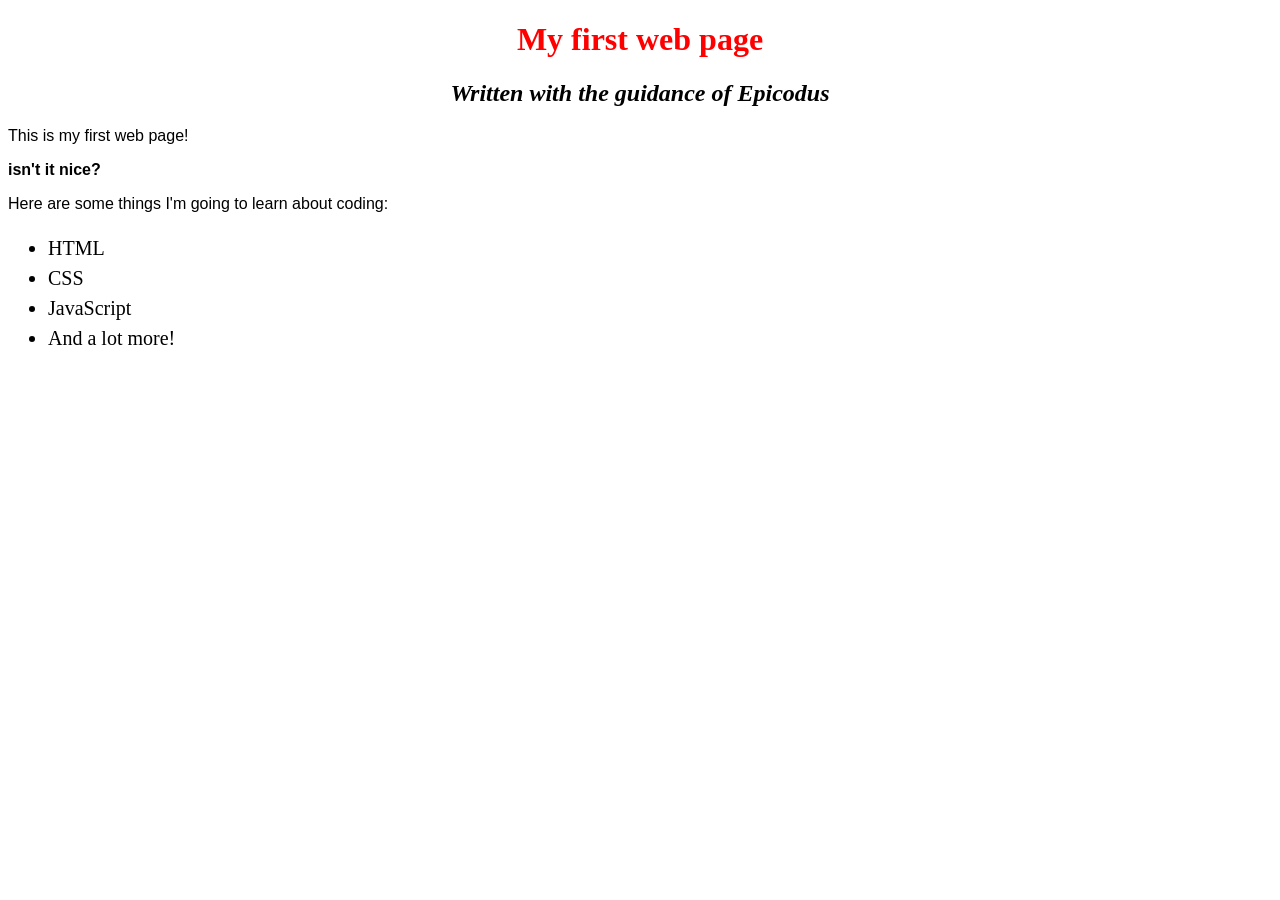
<file: my-first-webpage.html>
<!DOCTYPE html>
<html>
  <head>
    <link href="css/styles.css" rel="stylesheet" type="text/css">
    <title>Web page #1!</title>
  </head>
  <body>
    <h1>My first web page</h1>
    <h2>Written with the guidance of <em>Epicodus</em></h2>

    <p>This is my first web page!</p>
    <p><strong>isn't it nice?</strong></p>

    <p>Here are some things I'm going to learn about coding:</p>
    <ul>
      <li>HTML</li>
      <li>CSS</li>
      <li>JavaScript</li>
      <li>And a lot more!</li>
    </ul>
  </body>
</html>
</file>
<file: css/styles.css>
h1 {
  color: red;
  text-align: center;
}
h2 {
  font-style: italic;
  text-align: center;
}
p {
  font-family: sans-serif;
}
ul {
  font-size: 20px;
  line-height: 30px;
}
</file>
